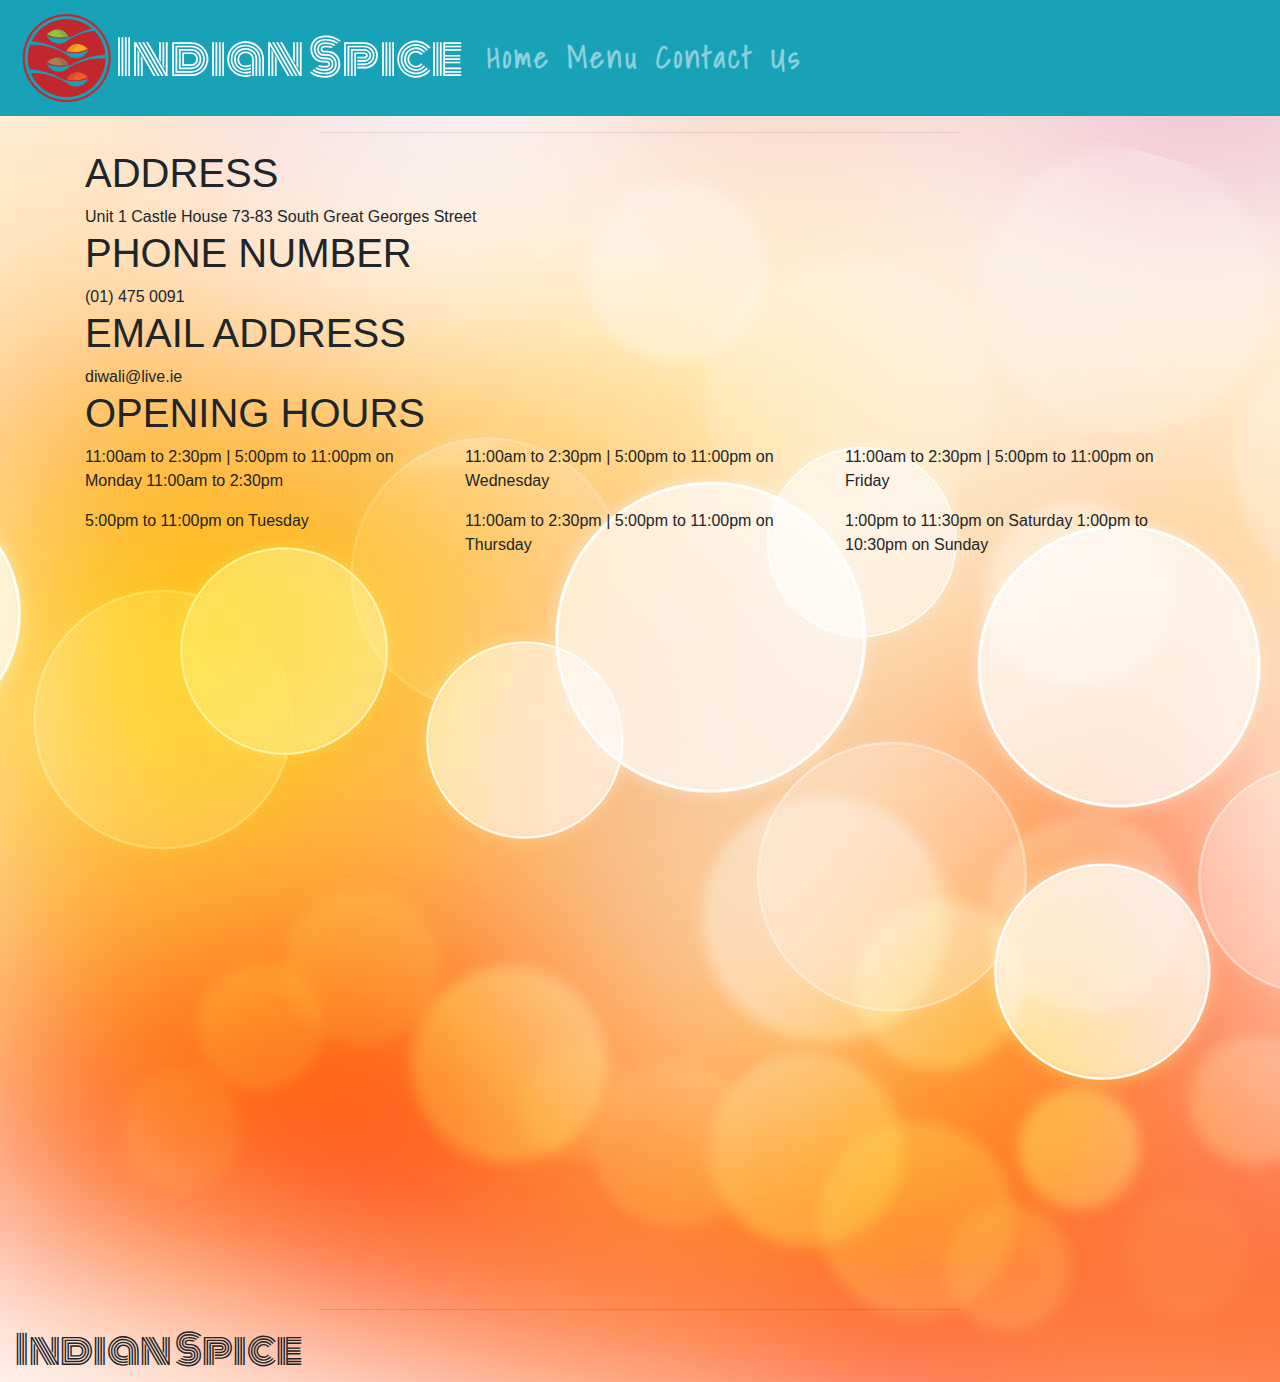
<file: contactUs.html>
<!DOCTYPE html>
<html lang="en">

<head>
    <meta charset="UTF-8">
    <meta name="viewport" content="width=device-width, initial-scale=1.0">
    <meta http-equiv="X-UA-Compatible" content="ie=edge">
    <link rel="stylesheet" href="https://maxcdn.bootstrapcdn.com/bootstrap/4.0.0/css/bootstrap.min.css" integrity="sha384-Gn5384xqQ1aoWXA+058RXPxPg6fy4IWvTNh0E263XmFcJlSAwiGgFAW/dAiS6JXm" crossorigin="anonymous">
    <link rel="stylesheet" href="css/style.css" type="text/css" />
     <link rel="stylesheet" href="css/hover.css" type="text/css" />
    <link rel="stylesheet" href="https://use.fontawesome.com/releases/v5.3.1/css/all.css" integrity="sha384-mzrmE5qonljUremFsqc01SB46JvROS7bZs3IO2EmfFsd15uHvIt+Y8vEf7N7fWAU" crossorigin="anonymous">
    <link href="https://fonts.googleapis.com/css?family=Shadows+Into+Light" rel="stylesheet">
    <link href="https://fonts.googleapis.com/css?family=Monoton" rel="stylesheet">
    <title>Bootstrap Sample</title>
</head>

<body background="background.jpg">

    <nav class="navbar navbar-expand-md bg-info navbar-dark">
        <img src="assets/images/logo.png" width="8%" height="8%"></img>
        <a class="navbar-brand  hvr-bounce-in" id="textlogo" href="index.html">Indian Spice</a>
        <button class="navbar-toggler" type="button" data-toggle="collapse" data-target="#collapsibleNavbar">
    <span class="navbar-toggler-icon">
        
    </span>
  </button>
        <div class="collapse navbar-collapse" id="collapsibleNavbar">
            <ul class="navbar-nav">
                <li class="nav-item ">
                    <a class="nav-link" href="home.html">Home</a>
                </li>
                <li class="nav-item">
                    <a class="nav-link" href="menu.html">Menu</a>
                </li>
                <li class="nav-item">
                    <a class="nav-link" href="contactUs.html">Contact Us</a>
                </li>
            </ul>
        </div>
    </nav>
    <hr>

    <p>

    </p>

    <div class="container">
        <h1>ADDRESS </h1>

        <div class="row">
            <div class="col-sm-6">
                Unit 1 Castle House 73-83 South Great Georges Street

            </div>
            <div class="row">
                <div class="col-sm-4">
                    
                </div>
                
            </div>
        </div>
        <h1>PHONE NUMBER</h1>
        <div class="row">
            <div class="col-sm-12">
                (01) 475 0091

            </div>
        </div>
        <h1>EMAIL ADDRESS </h1>
        <div class="row">
            <div class="col-sm-12">
                diwali@live.ie

            </div>
        </div>
        <div class="row">
            <div class="col-sm-12">
                <h1>OPENING HOURS</h1>
            </div>
        </div>
        <div class="row">
            <div class="col-sm-4">
                <p> 11:00am to 2:30pm | 5:00pm to 11:00pm on Monday 11:00am to 2:30pm </p>
                <p>5:00pm to 11:00pm on Tuesday</p>
            </div>
            <div class="col-sm-4">
                <p>11:00am to 2:30pm | 5:00pm to 11:00pm on Wednesday </p>
                <p>11:00am to 2:30pm | 5:00pm to 11:00pm on Thursday </p>
            </div>
            <div class="col-sm-4">
                <p>11:00am to 2:30pm | 5:00pm to 11:00pm on Friday</p>
                <p>1:00pm to 11:30pm on Saturday 1:00pm to 10:30pm on Sunday</p>
            </div>
        </div>
    </div>


    <div class="embed-responsive embed-responsive-16by9 ">
        <iframe src="https://www.google.com/maps/embed?pb=!1m18!1m12!1m3!1d38089.41758796154!2d-6.3632482737974945!3d53.36851725549437!2m3!1f0!2f0!3f0!3m2!1i1024!2i768!4f13.1!3m3!1m2!1s0x48670eddba2bca65%3A0x9f797bcd03202a5a!2sIndie+Spice+Grill+Sandymount!5e0!3m2!1sen!2sie!4v1536786411357
            " width="600 " height="450 " frameborder="0 " style="border:0 " allowfullscreen></iframe>
    </div>
    </div>
    <h1>

    </h1>

    <hr>
    <footer class="container-fluid">
        <div class="row">
            <div class="col-sm-3" id="textlogo">
                <h1>Indian Spice</h1>

            </div>
        
     
       
         <div class="col-sm-6">
     <i class="fab fa-facebook-square hvr-bob"></i>
     <i  class="fab fa-instagram hvr-bob"></i>
     <i class="fab fa-twitter-square hvr-bob"></i>
     </div>
     
     
       
    </footer>




</body>

</html>
</file>
<file: css/style.css>
.navbar {

}


    .nav-link {
        color: blue;
        font-family: 'Shadows Into Light', cursive;
        font-size: 30px;
        font-weight: bolder;
        letter-spacing: 3px;
        padding-left: 15px;

    }

    a.nav-link {
        text-align: left;
    }

    nav>a:hover {
        color: white;
    }

    .navbar-brand {
        font-family: 'Shadows Into Light', cursive;
    }

    #textlogo {
        font-size: 3em;
        font-family: 'Monoton', cursive;
        
    }

    hr {
        font-size: 10em;
        color: gray;
        height: 100%;
        width: 50%;
        font-weight: bolder;

    }
    
    .smalltext{
        font-size: 20px;
        font-weight: lighter;
    }

.box{
    color background: gold;
}

/* Home page*/



/* footer*/
i{
    font-size: 30px;
    padding-left:10%;
    
}

.smedia{
    text-align: center;
    
}

/*Contact us page*/

.curry{
   padding-left: 80%;
   width: 100%;
   height: 100%;
}

    /*
.navbar {
    background-color: gray;
    border-radius: 20px;
    height:10%;
}

h1{
    font-family: cursive;
    font-size: 100px;
    text-align: center;
}


ul li a.nav-link{
  color: black;
  ont-family: 'Indie Flower', cursive;
}

{
   
   
}*/
</file>
